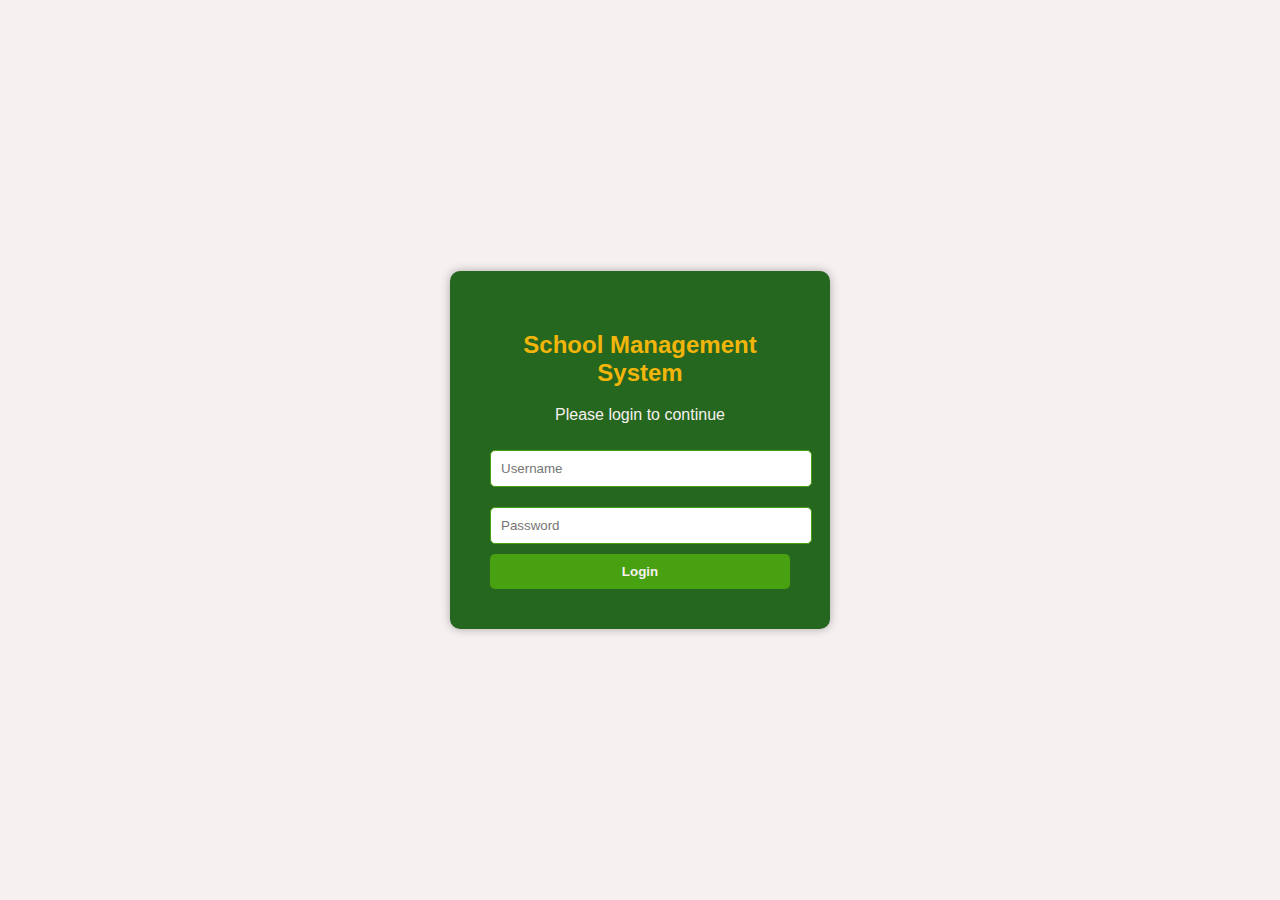
<file: index.html>
<!DOCTYPE html>
<html lang="en">
<head>
<meta charset="UTF-8">
<meta name="viewport" content="width=device-width, initial-scale=1.0">
<title>School Management System - Login</title>
<link rel="stylesheet" href="style.css">
</head>

<body>

<div class="login-wrapper">
    <div class="login-box">
        <h2>School Management System</h2>
        <p>Please login to continue</p>

        <form id="loginForm">
            <input type="text" id="username" placeholder="Username" required>
            <input type="password" id="password" placeholder="Password" required>
            <button type="submit">Login</button>
        </form>
    </div>
</div>

<script>
document.getElementById("loginForm").addEventListener("submit", function(e){
    e.preventDefault();

    const user = document.getElementById("username").value.trim();
    const pass = document.getElementById("password").value.trim();

    if(user === "admin" && pass === "1234"){
        localStorage.setItem("role", "admin");
        window.location.href = "dashboard.html";
    }
    else if(user === "teacher" && pass === "1234"){
        localStorage.setItem("role", "teacher");
        window.location.href = "dashboard.html";
    }
    else{
        alert("Invalid Login Credentials");
    }
});
</script>

</body>
</html>
</file>
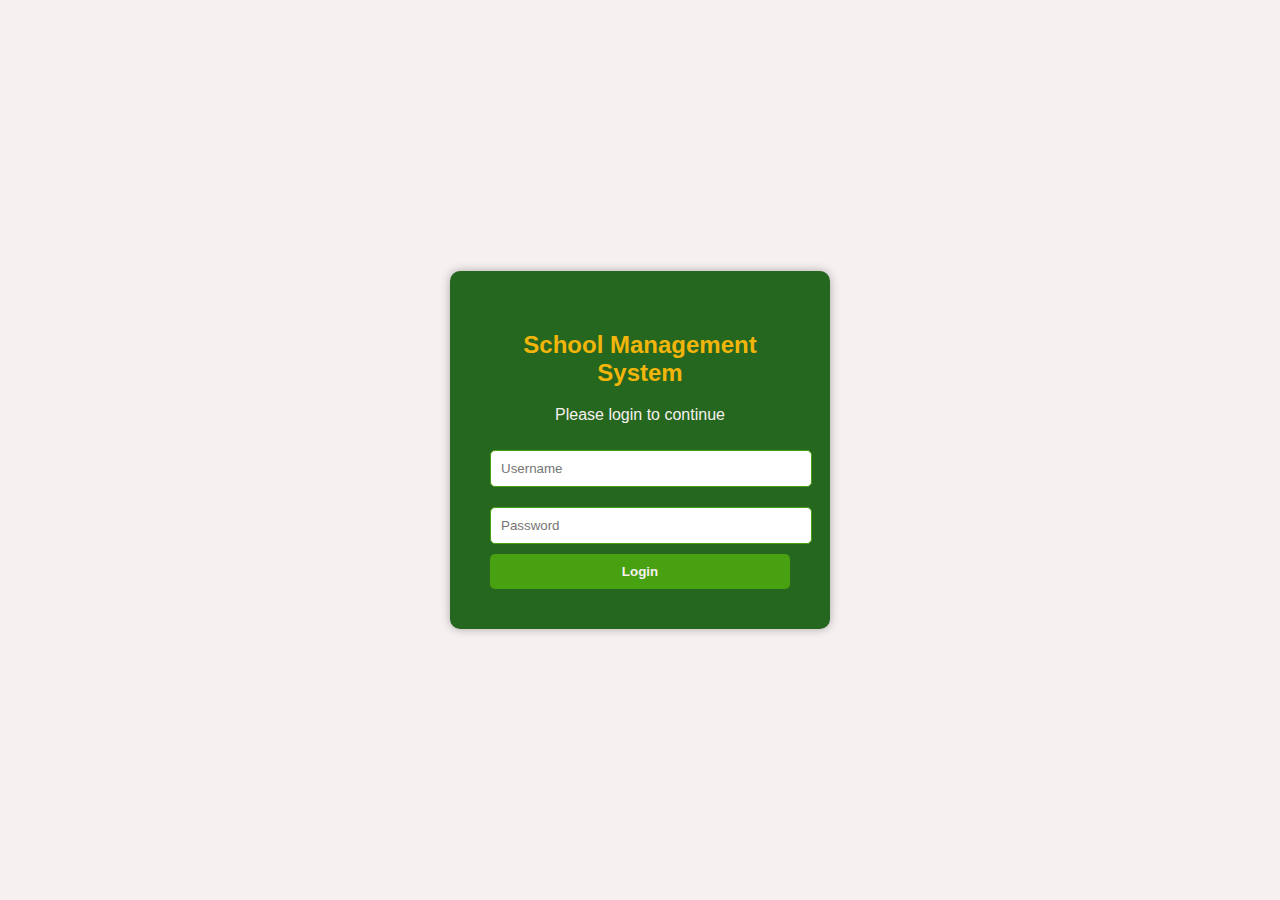
<file: dashboard.html>
<!DOCTYPE html>
<html lang="en">
<head>
<meta charset="UTF-8">
<meta name="viewport" content="width=device-width, initial-scale=1.0">
<title>School Management Dashboard</title>
<link rel="stylesheet" href="style.css">
</head>

<body>

<div class="dashboard">

    <!-- Sidebar -->
    <aside class="sidebar">
        <h2>📘 SchoolSys</h2>

        <button onclick="showSection('students')">Students</button>
        <button onclick="showSection('grades')">Grade Settings</button>
        <button onclick="logout()">Logout</button>
    </aside>

    <!-- Main Content -->
    <main class="main-content">

        <!-- STUDENTS SECTION -->
        <div id="studentsSection">

            <h2>Student Management</h2>

            <!-- Term Selection -->
            <div>
                <label><strong>Select Term:</strong></label>
                <select id="termSelect" onchange="applyFilters()">
                    <option value="1st Term">1st Term</option>
                    <option value="2nd Term">2nd Term</option>
                    <option value="3rd Term">3rd Term</option>
                </select>
            </div>

            <hr>

            <!-- Add Student Form -->
            <div class="form-section">
                <input type="text" id="studentName" placeholder="Student Name">

                <div id="subjectsContainer">
                    <div class="subject-row">
                        <input type="text" class="subjectName" placeholder="Subject Name">
                        <input type="number" class="subjectScore" placeholder="Score">
                    </div>
                </div>

                <button onclick="addSubject()">+ Add Subject</button>
                <button onclick="addStudent()">Save Student</button>
            </div>

            <hr>

            <!-- Search + Filter + Sort -->
            <div class="control-section">
                <input type="text" id="searchInput" placeholder="Search by name" onkeyup="applyFilters()">

                <select id="statusFilter" onchange="applyFilters()">
                    <option value="all">All Status</option>
                    <option value="Pass">Pass</option>
                    <option value="Fail">Fail</option>
                </select>

                <select id="sortOption" onchange="applyFilters()">
                    <option value="default">Sort By</option>
                    <option value="nameAsc">Name (A–Z)</option>
                    <option value="nameDesc">Name (Z–A)</option>
                    <option value="avgAsc">Average (Low–High)</option>
                    <option value="avgDesc">Average (High–Low)</option>
                </select>
            </div>

            <!-- Student Table -->
            <table>
                <thead>
                    <tr>
                        <th>Name</th>
                        <th>Subjects</th>
                        <th>Average</th>
                        <th>GPA</th>
                        <th>Cumulative GPA</th>
                        <th>Rank</th>
                        <th>Status</th>
                        <th>Promotion</th>
                        <th>Actions</th>
                    </tr>
                </thead>
                <tbody id="studentTable">
                </tbody>
            </table>

        </div>

        <!-- GRADE SETTINGS SECTION -->
        <div id="gradesSection" style="display:none;" class="grade-settings-section">

            <h2>Grade Classification Settings</h2>

            <div id="gradeContainer">
                <div class="grade-row">
                    <input type="number" class="minScore" placeholder="Min Score">
                    <input type="number" class="maxScore" placeholder="Max Score">
                    <input type="text" class="gradeLetter" placeholder="Grade">
                </div>
            </div>

            <button onclick="addGradeRow()">+ Add Grade Range</button>
            <button onclick="saveGradeSettings()">Save Grade Settings</button>

        </div>

    </main>

</div>

<script src="script.js"></script>

</body>
</html>
</file>
<file: style.css>
/* Base Styles */
body {
    margin: 0;
    font-family: 'Segoe UI', sans-serif;
    background-color: #F7F0F0;
    color: #25671E;
}

/* Dashboard Layout */
.dashboard {
    display: flex;
    height: 100vh;
}

/* Sidebar */
.sidebar {
    width: 220px;
    background-color: #25671E;
    color: #F7F0F0;
    padding: 20px;
    display: flex;
    flex-direction: column;
}

.sidebar h2 {
    margin-bottom: 30px;
    color: #F2B50B;
    text-align: center;
}

.sidebar button {
    margin-bottom: 10px;
    padding: 12px;
    background-color: #48A111;
    border: none;
    color: #F7F0F0;
    font-weight: bold;
    cursor: pointer;
    text-align: left;
    transition: background 0.3s;
}

.sidebar button:hover {
    background-color: #F2B50B;
    color: #25671E;
}

/* Main Content */
.main-content {
    flex: 1;
    padding: 30px;
    overflow-y: auto;
}

/* Form Section */
.form-section input,
.form-section select {
    padding: 8px 10px;
    margin: 5px 0;
    border: 1px solid #25671E;
    border-radius: 4px;
}

.form-section button {
    padding: 8px 15px;
    margin: 5px 5px 15px 0;
    border: none;
    cursor: pointer;
    font-weight: bold;
    color: #F7F0F0;
    background-color: #48A111;
    transition: background 0.3s;
}

.form-section button:hover {
    background-color: #F2B50B;
    color: #25671E;
}

/* Control Section (Search / Filter / Sort) */
.control-section input,
.control-section select {
    padding: 8px 10px;
    margin: 5px 10px 15px 0;
    border: 1px solid #25671E;
    border-radius: 4px;
}

/* Tables */
table {
    width: 100%;
    margin-top: 20px;
    border-collapse: collapse;
    background-color: #F7F0F0;
    box-shadow: 0 0 5px rgba(0,0,0,0.1);
}

th, td {
    padding: 12px;
    border-bottom: 1px solid #48A111;
    text-align: left;
}

th {
    background-color: #48A111;
    color: #F7F0F0;
}

.pass { color: #25671E; font-weight: bold; }
.fail { color: #F2B50B; font-weight: bold; }

/* Buttons in Table */
table button {
    padding: 5px 8px;
    border: none;
    border-radius: 3px;
    cursor: pointer;
    font-weight: bold;
    color: #F7F0F0;
    background-color: #25671E;
    transition: 0.3s;
}

table button:hover {
    background-color: #F2B50B;
    color: #25671E;
}

/* Grade Settings Section */
.grade-settings-section input {
    padding: 8px 10px;
    margin: 5px;
    border: 1px solid #25671E;
    border-radius: 4px;
}

.grade-settings-section button {
    padding: 8px 12px;
    margin: 5px;
    border: none;
    cursor: pointer;
    font-weight: bold;
    color: #F7F0F0;
    background-color: #48A111;
    transition: background 0.3s;
}

.grade-settings-section button:hover {
    background-color: #F2B50B;
    color: #25671E;
}

/* Login Page */
.login-wrapper {
    display: flex;
    justify-content: center;
    align-items: center;
    height: 100vh;
    background-color: #F7F0F0;
}

.login-box {
    background-color: #25671E;
    padding: 40px;
    border-radius: 10px;
    color: #F7F0F0;
    box-shadow: 0 0 10px rgba(0,0,0,0.3);
    width: 300px;
    text-align: center;
}

.login-box h2 {
    color: #F2B50B;
}

.login-box input {
    width: 100%;
    margin: 10px 0;
    padding: 10px;
    border-radius: 5px;
    border: 1px solid #48A111;
}

.login-box button {
    width: 100%;
    padding: 10px;
    border: none;
    background-color: #48A111;
    color: #F7F0F0;
    font-weight: bold;
    border-radius: 5px;
    cursor: pointer;
    transition: 0.3s;
}

.login-box button:hover {
    background-color: #F2B50B;
    color: #25671E;
}

/* Responsive */
@media(max-width: 768px){
    .dashboard {
        flex-direction: column;
    }
    .sidebar {
        width: 100%;
        flex-direction: row;
        justify-content: space-around;
    }
}
</file>
